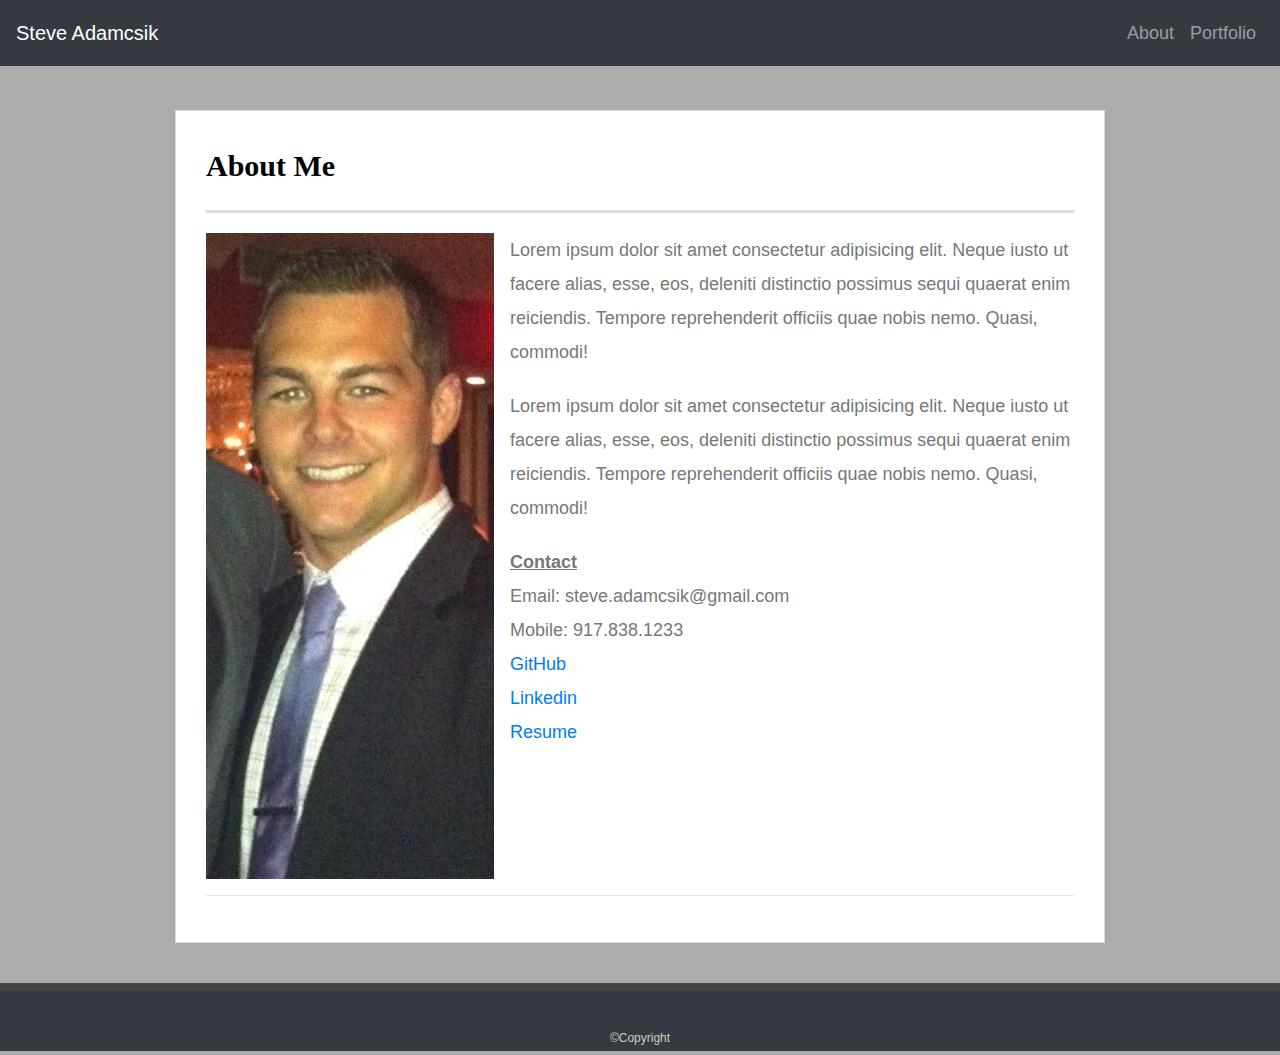
<file: index.html>
<!DOCTYPE html>
<html lang="en">

<head>
  <meta charset="UTF-8">
  <meta name="viewport" content="width=device-width, initial-scale=1.0">
  <meta http-equiv="X-UA-Compatible" content="ie=edge">
  <link rel="stylesheet" href="https://stackpath.bootstrapcdn.com/bootstrap/4.3.1/css/bootstrap.min.css"
    integrity="sha384-ggOyR0iXCbMQv3Xipma34MD+dH/1fQ784/j6cY/iJTQUOhcWr7x9JvoRxT2MZw1T" crossorigin="anonymous">
  <link rel="stylesheet" type="text/css" href="assets/css/style.css">
  <title>Steve Adamcsik</title>
</head>

<body>

  <nav class="navbar navbar-expand-lg navbar-dark bg-dark">
    <a class="navbar-brand" href="index.html">Steve Adamcsik</a>
    <button class="navbar-toggler" type="button" data-toggle="collapse" data-target="#navbarNavDropdown"
      aria-controls="navbarNavDropdown" aria-expanded="false" aria-label="Toggle navigation">
      <span class="navbar-toggler-icon"></span>
    </button>
    <div class="collapse navbar-collapse" id="navbarNavDropdown">
      <ul class="navbar-nav ml-auto">
        <li class="nav-item">
          <a class="nav-link" href="index.html">About</a>
        </li>
        <li class="nav-item">
          <a class="nav-link" href="portfolio.html">Portfolio</a>
        </li>
      </ul>
    </div>
  </nav>

  <br><br><br>

  <div cid="main-container" class="container">
    <section class="main-section">

      <h1>About Me</h1>

      <div class="row">

        <div class="col-md-12">
          <div class="image-wrapper float-left pr-3">
            <a href="#"><img src="assets/images/steve.JPG"></a>
          </div>
          <p>
            Lorem ipsum dolor sit amet consectetur adipisicing elit. Neque iusto ut facere alias, esse, eos, deleniti
            distinctio possimus sequi quaerat enim reiciendis. Tempore reprehenderit officiis quae nobis nemo. Quasi,
            commodi!
          </p>
          <p>
            Lorem ipsum dolor sit amet consectetur adipisicing elit. Neque iusto ut facere alias, esse, eos, deleniti
            distinctio possimus sequi quaerat enim reiciendis. Tempore reprehenderit officiis quae nobis nemo. Quasi,
            commodi!
          </p>
          <u><strong>Contact</strong></u>
          <br>
          Email: steve.adamcsik@gmail.com
          <br>
          Mobile: 917.838.1233
          <br>
          <a href="https://github.com/adamcsiks">GitHub</a>
          <br>
          <a href="www.linkedin.com/in/steven-adamcsik">Linkedin</a>
          <!--link not working-->
          <br>
          <a href="https://drive.google.com/file/d/1NVKOtI0hcAbIWnZjgmP5wHI11VSXJR99/view?usp=sharing">Resume</a>
        </div>
      </div>

      <hr>

      <!-- <div class="row">
        <div class="col-sm-12">
          <p>
            Lorem ipsum dolor sit amet consectetur adipisicing elit. Neque iusto ut facere alias, esse, eos, deleniti
            distinctio possimus sequi quaerat enim reiciendis. Tempore reprehenderit officiis quae nobis nemo. Quasi,
            commodi!
          </p>
          <div class="row">
            <div class="col-xs-8 col-sm-6">
              <p>
                Lorem ipsum dolor sit amet consectetur adipisicing elit. Neque iusto ut facere alias, esse, eos,
                deleniti
                distinctio possimus sequi quaerat enim reiciendis. Tempore reprehenderit officiis quae nobis nemo.
                Quasi,
                commodi!
              </p>
            </div>
            <div class="col-xs-4 col-sm-6">
              <p>
                Lorem ipsum dolor sit amet consectetur adipisicing elit. Neque iusto ut facere alias, esse, eos,
                deleniti
                distinctio possimus sequi quaerat enim reiciendis. Tempore reprehenderit officiis quae nobis nemo.
                Quasi,
                commodi!
              </p>
            </div>
            <div class="col-xs-2 col-sm-4">
              <p>
                Lorem ipsum dolor sit amet consectetur adipisicing elit. Neque iusto ut facere alias, esse, eos,
                deleniti
                distinctio possimus sequi quaerat enim reiciendis. Tempore reprehenderit officiis quae nobis nemo.
                Quasi,
                commodi!
              </p>
              <p>
                Lorem ipsum dolor sit amet consectetur adipisicing elit. Neque iusto ut facere alias, esse, eos,
                deleniti
                distinctio possimus sequi quaerat enim reiciendis. Tempore reprehenderit officiis quae nobis nemo.
                Quasi,
                commodi!
              </p>
            </div>
            <div class="col-xs-1 col-sm-3">
              <p>
                Lorem ipsum dolor sit amet consectetur adipisicing elit. Neque iusto ut facere alias, esse, eos,
                deleniti
                distinctio possimus sequi quaerat enim reiciendis. Tempore reprehenderit officiis quae nobis nemo.
                Quasi,
                commodi!
              </p>
              <p>
                Lorem ipsum dolor sit amet consectetur adipisicing elit. Neque iusto ut facere alias, esse, eos,
                deleniti
                distinctio possimus sequi quaerat enim reiciendis. Tempore reprehenderit officiis quae nobis nemo.
                Quasi,
                commodi!
              </p>
              <p>
                Lorem ipsum dolor sit amet consectetur adipisicing elit. Neque iusto ut facere alias, esse, eos,
                deleniti
                distinctio possimus sequi quaerat enim reiciendis. Tempore reprehenderit officiis quae nobis nemo.
                Quasi,
                commodi!
              </p>
            </div>
          </div>
        </div>
      </div> -->
    </section>
  </div>

  <footer class="page-footer" id="bg-dark">&copy;Copyright</footer>

</body>

</html>
</file>
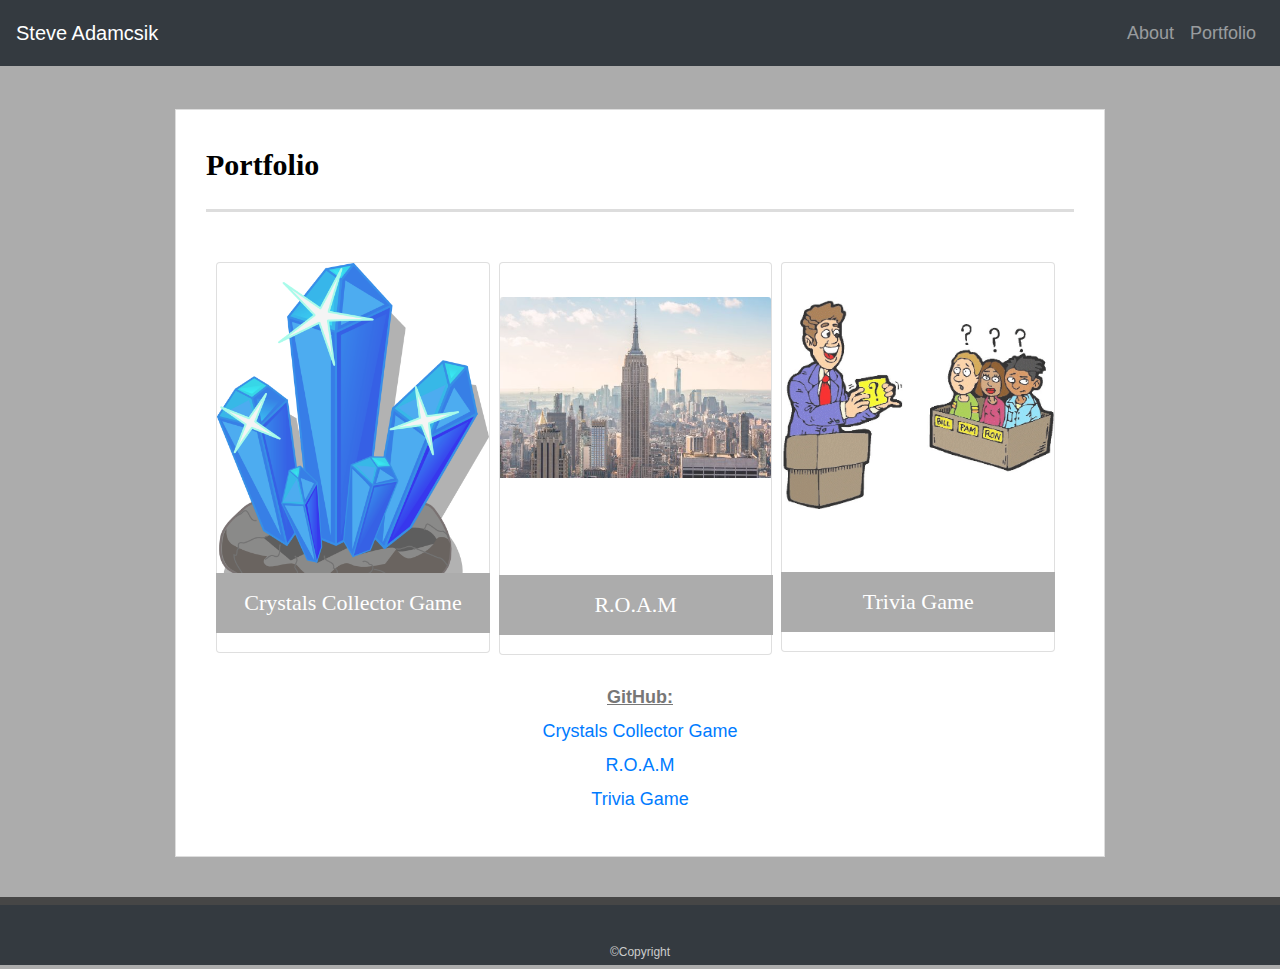
<file: portfolio.html>
<!DOCTYPE html>
<html lang="en">

<head>
  <meta charset="UTF-8">
  <meta name="viewport" content="width=device-width, initial-scale=1.0">
  <meta http-equiv="X-UA-Compatible" content="ie=edge">
  <link rel="stylesheet" href="https://stackpath.bootstrapcdn.com/bootstrap/4.3.1/css/bootstrap.min.css"
    integrity="sha384-ggOyR0iXCbMQv3Xipma34MD+dH/1fQ784/j6cY/iJTQUOhcWr7x9JvoRxT2MZw1T" crossorigin="anonymous">
  <link rel="stylesheet" type="text/css" href="assets/css/style.css">
  <title>Steve Adamcsik</title>
</head>

<body>

  <nav class="navbar navbar-expand-lg navbar-dark bg-dark">
    <a class="navbar-brand" href="#">Steve Adamcsik</a>
    <button class="navbar-toggler" type="button" data-toggle="collapse" data-target="#navbarNavDropdown"
      aria-controls="navbarNavDropdown" aria-expanded="false" aria-label="Toggle navigation">
      <span class="navbar-toggler-icon"></span>
    </button>
    <div class="collapse navbar-collapse" id="navbarNavDropdown">
      <ul class="navbar-nav ml-auto">
        <li class="nav-item">
          <a class="nav-link" href="index.html">About</a>
        </li>
        <li class="nav-item">
          <a class="nav-link" href="portfolio.html">Portfolio</a>
        </li>
      </ul>
    </div>
  </nav>

  <div id="main-container" class="container">
    <section class="main-section-port">
      <h1>Portfolio</h1>

      <div class="grid-container">
        <div class="grid-item">
          <a href="https://adamcsiks.github.io/crystals-collector-game/" class="custom-card">
            <div class="work">
              <div class="card" style="width: 17.1rem;">
                <img src="assets/images/crystals.jpg" class="card-img-top" alt="Crystals Collector Game">
                <div class="card-body">
                </div>
              </div>
              <h3>Crystals Collector Game</h3>
            </div>
          </a>
        </div>

        <div class="grid-item">
          <a href="https://camiliamzali.github.io/R.O.A.M./" class="custom-card">
            <div class="work">
              <div class="card" style="width: 17.1rem;">
                <br>
                <img src="assets/images/nyc.jpg" class="card-img-top" alt="R.O.A.M">
                <div class="card-body">
                  <br>
                  <br>
                  <br>
                  <br>
                </div>
              </div>
              <h3>R.O.A.M</h3>
            </div>
          </a>
        </div>

        <div class="grid-item">
          <a href="https://adamcsiks.github.io/TriviaGame/" class="custom-card">
            <div class="work">
              <div class="card" style="width: 17.1rem;">
                <br>
                <img src="assets/images/trivia.jpg" class="card-img-top" alt="Trivia Game">
                <div class="card-body">
                  <br>
                  <br>
                  <br>
                </div>
              </div>
              <h3>Trivia Game</h3>
            </div>
          </a>
        </div>

        <br>

        <div class="link-container text-center">
          <u><strong>GitHub:</strong></u>
          <br>
          <a href="https://github.com/adamcsiks/crystals-collector-game.git">Crystals Collector Game</a>
          <br>
          <a href="https://github.com/adamcsiks/R.O.A.M..git">R.O.A.M</a>
          <br>
          <a href="https://github.com/adamcsiks/TriviaGame.git">Trivia Game</a>
        </div>


        <!-- <div class="grid-item">
          <div class="work">
            <div class="card" style="width: 17.1rem;">
              <img src="assets/images/technics-q-c-640-480-7.jpg" class="card-img-top" alt="Rutgers Info Widget">
              <div class="card-body">
                <a href="#" class="btn btn-primary">Go somewhere</a>
              </div>
            </div>
            <h3>Rutgers Info Widget</h3>
          </div>
        </div>

        <div class="grid-item">
          <div class="work">
            <div class="card" style="width: 17.1rem;">
              <img src="assets/images/technics-q-c-640-480-9.jpg" class="card-img-top" alt="Rock Paper Scissors">
              <div class="card-body">
                <a href="#" class="btn btn-primary">Go somewhere</a>
              </div>
            </div>
            <h3>Rock Paper Scissors</h3>
          </div>
        </div> -->
      </div>
    </section>
  </div>

  <footer class="page-footer" id="bg-dark">&copy;Copyright</footer>

</body>

</html>
</file>
<file: assets/css/style.css>
* {
  box-sizing: border-box;
}

body {
  font-family: Arial, "Helvetica Neue", Helvetica, sans-serif;
  margin: 0;
  font-size: 18px;
  line-height: 34px;
  color: #777777;
  background-color: #acacac;
}


/* general */

.container {
  width: 100%;
  max-width: 960px;
  margin: 0 auto;
  clear: both;
}

h1,
h2,
h3,
p {
  margin-bottom: 20px;
}

p:last-child {
  margin-bottom: 0;
}

h1,
h2,
h3 {
  font-family: Georgia, Times, "Times New Roman", serif;
  font-weight: 700;
  color: #000000;
}

h1 {
  padding-bottom: 20px;
  font-size: 30px;
  line-height: 49px;
  border-bottom: 3px solid #dddddd;
}

h2,
h3 {
  font-size: 22px;
}

/* footer */

footer {
  padding: 30px 0;
  clear: both;
  font-size: 12px;
  color: #ffffff;
  color: #cccccc;
  text-align: center;
  /* background: #666666; */
  border-top: 8px solid #464646;
  height: 50px;
}

#bg-dark {
  background-color: #343a40;
}

h3,
h2 {
  padding-bottom: 20px;
  margin-bottom: 15px;
  line-height: 22px;
  border-bottom: 2px solid #eeeeee;
}

/* main */

#main-container {
  padding-top: 130px;
  min-height: calc(100vh - 70px);
}

.main-section {
  float: left;
  width: 100%;
  max-width: 960px;
  padding: 30px;
  margin: -58px 0 40px;
  background: #ffffff;
  border: 1px solid #dddddd;
}

/* portfolio page */

.work {
  position: relative;
  float: left;
  width: 274px;
  margin: 20px 0 25px;
  overflow: auto;
}

.work:nth-child(even) {
  margin-right: 40px;
}

.work img {
  width: 100%;
  border: 0 none;
  opacity: 0.8;
}

.work h3 {
  position: absolute;
  bottom: 20px;
  width: 100%;
  padding: 15px;
  margin-bottom: 0;
  font-weight: 300;
  line-height: 30px;
  color: #ffffff;
  text-align: center;
  background: #acacac;
  border-bottom: 0;
}

.auth-image {
  float: left;
  width: 200px;
  height: auto;
  margin-top: 10px;
  margin-right: 25px;
}

.grid-container {
  display: grid;
  grid-template-columns: auto auto auto;
  padding: 10px;
}

.main-section-port {
  margin: -87px 0 40px;
  float: left;
  width: 100%;
  max-width: 960px;
  padding: 30px;
  background: #ffffff;
  border: 1px solid #dddddd
}

a.custom-card,
a.custom-card:hover {
  color: inherit;
}

@media screen and (max-width: 768px) {
  .main-section {
    margin: -114px 0px 400px;
  }

  .container {
    width: 94%;
  }

  .work {
    width: 302px;
  }

  .work h3 {
    width: 90%;
  }

  .auth-image {
    width: 358px;
  }

  .grid-container {
    grid-template-columns: 60px;
  }

  #masthead {
    position: static;
    overflow: hidden;
  }

  #logo {
    float: none;
    padding: 50px;
  }

  #main-container {
    padding-top: 120px;
  }
}

@media screen and (max-width: 640px) {
  nav {
    width: 48%;
    margin-left: 38px;
    margin-right: 155px;
  }

  .grid-item {
    width: 525px;
  }

  .grid-container {
    grid-template-columns: 60px
  }

  .auth-image {
    float: none;
    width: inherit;
  }

  .work h3 {
    width: 90%;
  }

  #masthead {
    position: static;
  }

  #logo {
    padding: inherit;
    width: 100%;
    float: left;
  }
}
</file>
